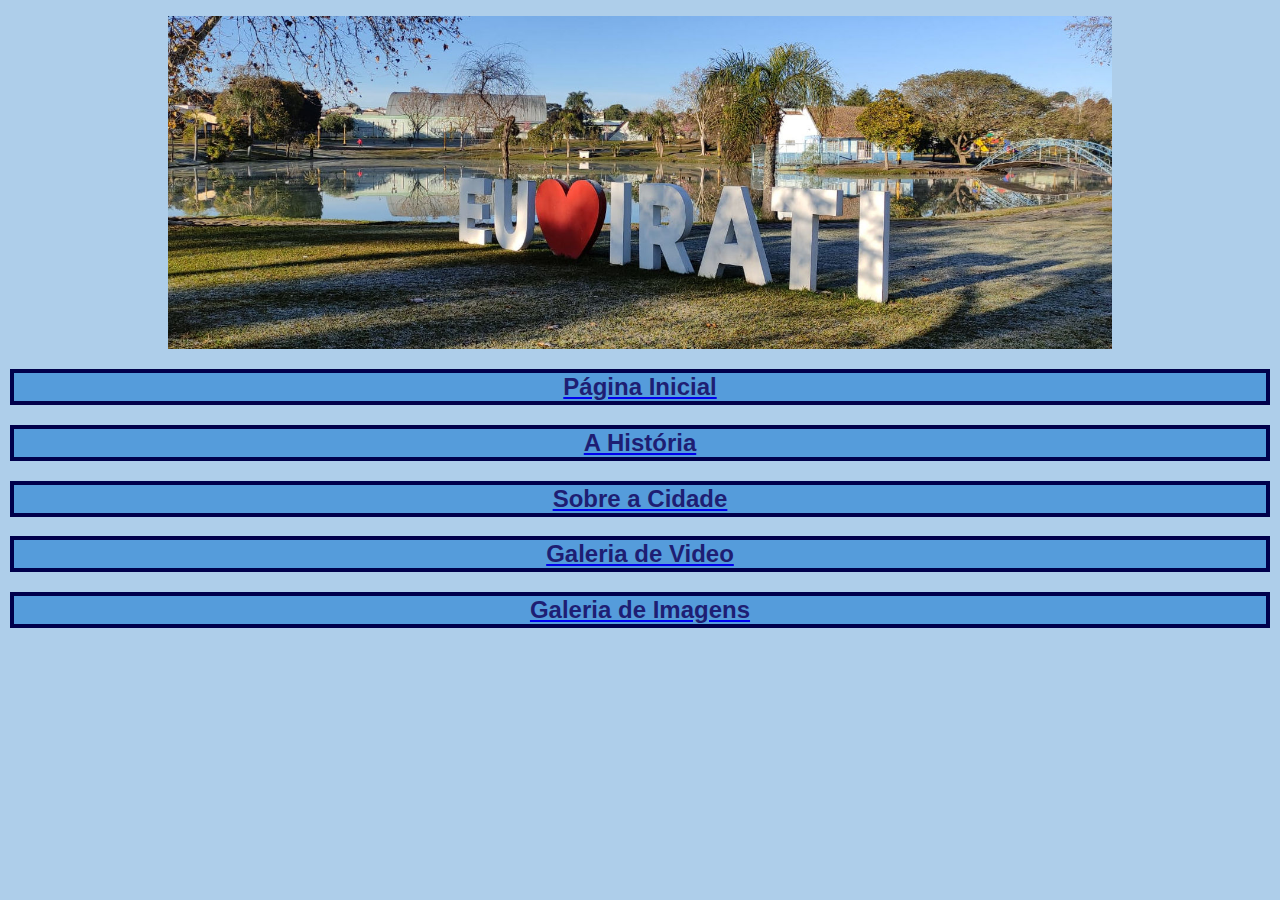
<file: index.html>
<!DOCTYPE html>
<html lang="en">
<head>
    <meta charset="UTF-8">
    <meta http-equiv="X-UA-Compatible" content="IE=edge">
    <meta name="viewport" content="width=device-width, initial-scale=1.0">
    <title>Cidade de Irati</title>
    <link rel="stylesheet" href="estilo/estilo.css" >
</head>
<header>
    <figure>
        <img src="imagens/capa.jpeg" width="80%" height="60%" alt="Foto parque aquatico">
    </figure>

</header>
    
 <body>  
    <a href="index.html"><h2>Página Inicial</h2></a>
    <a href="historia.html"><h2>A História</h2></a>
    <a href="SobreACidade.html"><h2>Sobre a Cidade</h2></a>
    <a href="video.html"><h2>Galeria de Video</h2></a>
    <a href="GaleriadeImagens.html"><h2>Galeria de Imagens</h2></a>
   

    
</body>
</html>
</file>
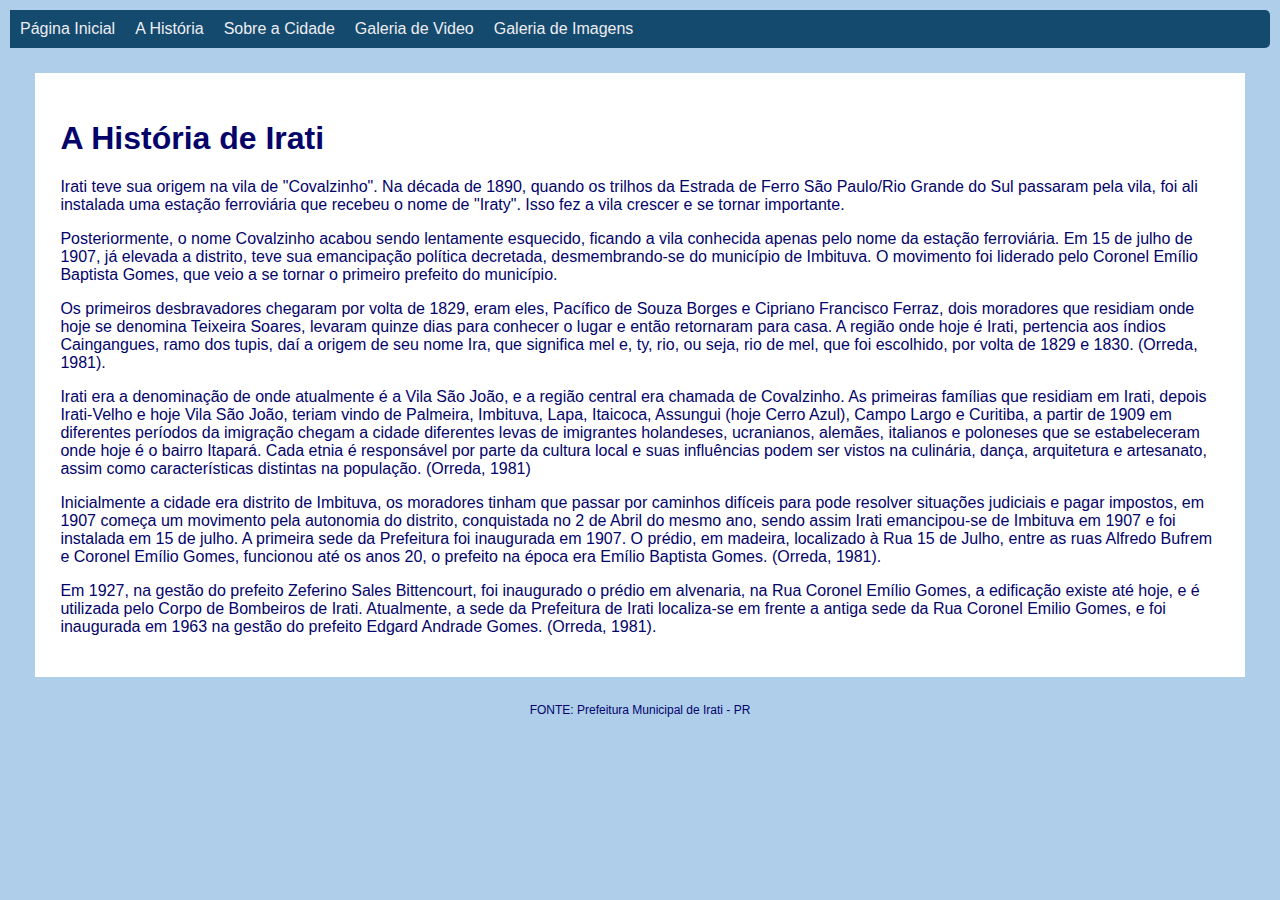
<file: historia.html>
<!DOCTYPE html>
<html lang="en">
<head>
    <meta charset="UTF-8">
    <meta http-equiv="X-UA-Compatible" content="IE=edge">
    <meta name="viewport" content="width=device-width, initial-scale=1.0">
    <title>História Irati</title>
    <link rel="stylesheet" href="estilo/esitlo1.css">
</head>

<header>
    <nav>
        <div class="navegacao">
            <a href="index.html">Página Inicial</a>
            <a href="historia.html">A História</a>
            <a href="SobreACidade.html">Sobre a Cidade</a>
            <a href="video.html">Galeria de Video</a>
            <a href="GaleriadeImagens.html">Galeria de Imagens</a>
        </div>
    </nav>
</header>

<body>   

<div class="conteudo">
    <h1>A História de Irati</h1>
<p>Irati teve sua origem na vila de "Covalzinho". Na década de 1890, quando os trilhos da Estrada de Ferro São Paulo/Rio Grande do Sul passaram pela vila, foi ali instalada uma estação ferroviária que recebeu o nome de "Iraty". Isso fez a vila crescer e se tornar importante.</p>
<p>Posteriormente, o nome Covalzinho acabou sendo lentamente esquecido, ficando a vila conhecida apenas pelo nome da estação ferroviária. Em 15 de julho de 1907, já elevada a distrito, teve sua emancipação política decretada, desmembrando-se do município de Imbituva. O movimento foi liderado pelo Coronel Emílio Baptista Gomes, que veio a se tornar o primeiro prefeito do município.</p>
<p>Os primeiros desbravadores chegaram por volta de 1829, eram eles, Pacífico de Souza Borges e Cipriano Francisco Ferraz, dois moradores que residiam onde hoje se denomina Teixeira Soares, levaram quinze dias para conhecer o lugar e então retornaram para casa. A região onde hoje é Irati, pertencia aos índios Caingangues, ramo dos tupis, daí a origem de seu nome Ira, que significa mel e, ty, rio, ou seja, rio de mel, que foi escolhido, por volta de 1829 e 1830. (Orreda, 1981).</p>
<p>Irati era a denominação de onde atualmente é a Vila São João, e a região central era chamada de Covalzinho. As primeiras famílias que residiam em Irati, depois Irati-Velho e hoje Vila São João, teriam vindo de Palmeira, Imbituva, Lapa, Itaicoca, Assungui (hoje Cerro Azul), Campo Largo e Curitiba, a partir de 1909 em diferentes períodos da imigração chegam a cidade diferentes levas de imigrantes holandeses, ucranianos, alemães, italianos e poloneses que se estabeleceram onde hoje é o bairro Itapará. Cada etnia é responsável por parte da cultura local e suas influências podem ser vistos na culinária, dança, arquitetura e artesanato, assim como características distintas na população. (Orreda, 1981)</p>
<p>Inicialmente a cidade era distrito de Imbituva, os moradores tinham que passar por caminhos difíceis para pode resolver situações judiciais e pagar impostos, em 1907 começa um movimento pela autonomia do distrito, conquistada no 2 de Abril do mesmo ano, sendo assim Irati emancipou-se de Imbituva em 1907 e foi instalada em 15 de julho. A primeira sede da Prefeitura foi inaugurada em 1907. O prédio, em madeira, localizado à Rua 15 de Julho, entre as ruas Alfredo Bufrem e Coronel Emílio Gomes, funcionou até os anos 20, o prefeito na época era Emílio Baptista Gomes. (Orreda, 1981).</p>
<p>Em 1927, na gestão do prefeito Zeferino Sales Bittencourt, foi inaugurado o prédio em alvenaria, na Rua Coronel Emílio Gomes, a edificação existe até hoje, e é utilizada pelo Corpo de Bombeiros de Irati. Atualmente, a sede da Prefeitura de Irati localiza-se em frente a antiga sede da Rua Coronel Emilio Gomes, e foi inaugurada em 1963 na gestão do prefeito Edgard Andrade Gomes. (Orreda, 1981).</p>
</div>
<footer>FONTE: Prefeitura Municipal de Irati - PR</footer>



</body>
</html>
</file>
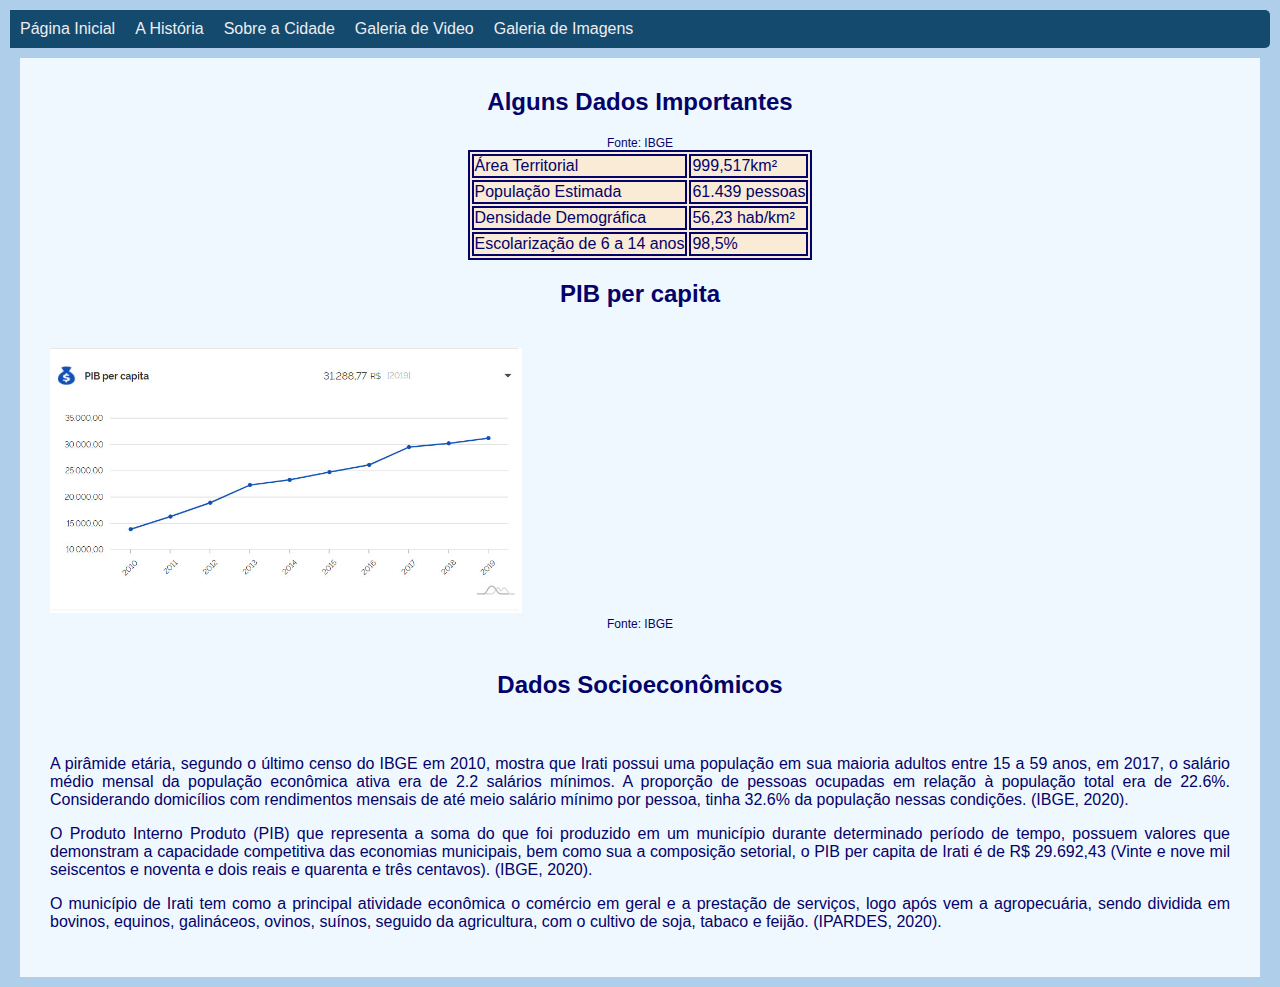
<file: SobreACidade.html>
<!DOCTYPE html>
<html lang="en">
<head>
    <meta charset="UTF-8">
    <meta http-equiv="X-UA-Compatible" content="IE=edge">
    <meta name="viewport" content="width=device-width, initial-scale=1.0">
    <title>Sobre a Cidade</title>
    <link rel="stylesheet" href="estilo/esitlo1.css">
</head>
<header>
    <nav>
        <div class="navegacao">
            <a href="index.html">Página Inicial</a>
            <a href="historia.html">A História</a>
            <a href="SobreACidade.html">Sobre a Cidade</a>
            <a href="video.html">Galeria de Video</a>
            <a href="GaleriadeImagens.html">Galeria de Imagens</a>
        </div>
    </nav>
</header>
<body>
    <div class="sobre">
    <h2>Alguns Dados Importantes</h2>
    <table>
        <tr>
            <td>Área Territorial</td>
            <td>999,517km²</td>
        </tr>
        <tr>
            <td>População Estimada</td>
            <td>61.439 pessoas</td>
        </tr>
        <tr>
            <td>Densidade Demográfica</td>
            <td>56,23 hab/km²</td>
        </tr>
        <tr>
            <td>Escolarização de 6 a 14 anos</td>
            <td>98,5%</td>
        </tr>
        <footer>Fonte: IBGE</footer>
    </table>
    <h2>PIB per capita</h2>
    <div class="grafico">
    <picture>
        <img src="imagens/PIB.jpg" width="40%" alt="PIB per capita de Irati-PR">
        <footer>Fonte: IBGE</footer>
    </picture>
    </div>
          <h2>Dados Socioeconômicos</h2>
          <div class="texto">

            <p>A pirâmide etária, segundo o último censo do IBGE em 2010, mostra que Irati possui uma população em sua maioria adultos entre 15 a 59 anos, em 2017, o salário médio mensal da população econômica ativa era de 2.2 salários mínimos. A proporção de pessoas ocupadas em relação à população total era de 22.6%. Considerando domicílios com rendimentos mensais de até meio salário mínimo por pessoa, tinha 32.6% da população nessas condições. (IBGE, 2020).</p>

            <p>O Produto Interno Produto (PIB) que representa a soma do que foi produzido em um município durante determinado período de tempo, possuem valores que demonstram a capacidade competitiva das economias municipais, bem como sua a composição setorial, o PIB per capita de Irati é de R$ 29.692,43 (Vinte e nove mil seiscentos e noventa e dois reais e quarenta e três centavos). (IBGE, 2020).</p>

            <p>O município de Irati tem como a principal atividade econômica o comércio em geral e a prestação de serviços, logo após vem a agropecuária, sendo dividida em bovinos, equinos, galináceos, ovinos, suínos, seguido da agricultura, com o cultivo de soja, tabaco e feijão. (IPARDES, 2020).</p>
        </div>
</div>
</body>
</html>
</file>
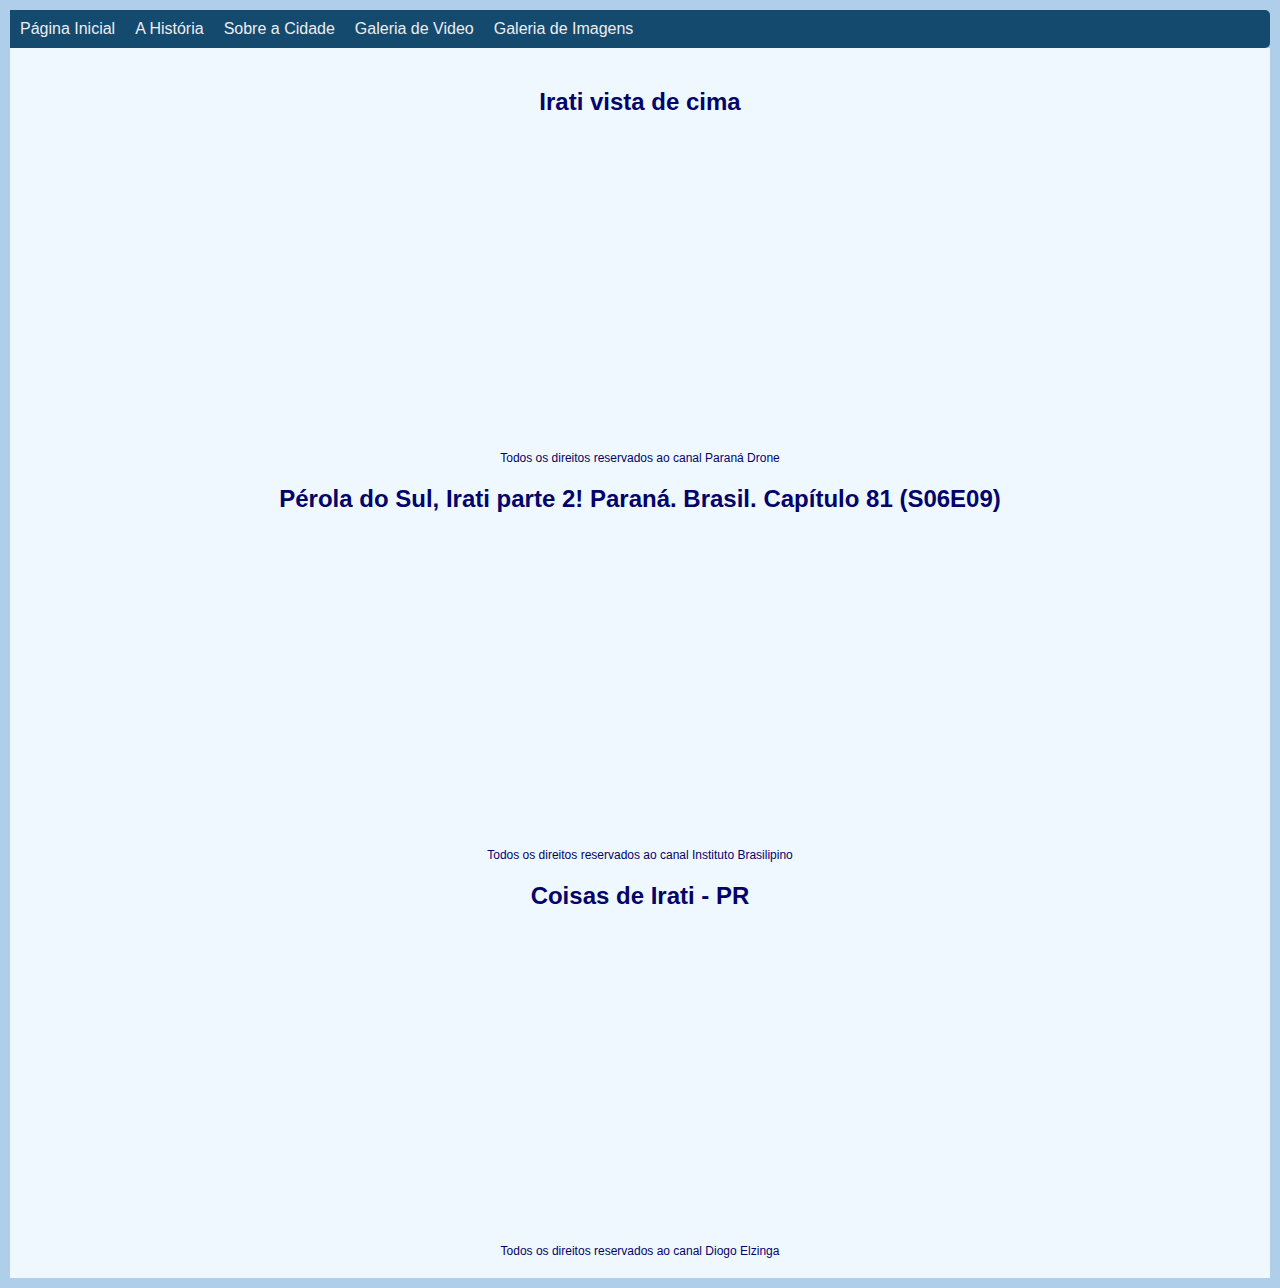
<file: video.html>
<!DOCTYPE html>
<html lang="en">
<head>
    <meta charset="UTF-8">
    <meta http-equiv="X-UA-Compatible" content="IE=edge">
    <meta name="viewport" content="width=device-width, initial-scale=1.0">
    <title>GALERIA DE VIDEOS</title>
    <link rel="stylesheet" href="estilo/esitlo1.css">
</head>
<header>
    <nav>
        <div class="navegacao">
            <a href="index.html">Página Inicial</a>
            <a href="historia.html">A História</a>
            <a href="SobreACidade.html">Sobre a Cidade</a>
            <a href="video.html">Galeria de Video</a>
            <a href="GaleriadeImagens.html">Galeria de Imagens</a>
        </div>
    </nav>
</header>
    
<body>
    <div class="imagens">
    <h2>Irati vista de cima</h2>
    
    <iframe width="560" height="315" src="https://www.youtube.com/embed/VcegkE6JoJs" title="YouTube video player" frameborder="0" allow="accelerometer; autoplay; clipboard-write; encrypted-media; gyroscope; picture-in-picture" allowfullscreen></iframe>

    
        <footer>Todos os direitos reservados ao canal Paraná Drone</footer>
    
        <h2>Pérola do Sul, Irati parte 2! Paraná. Brasil. Capítulo 81 (S06E09)</h2>
        <iframe width="560" height="315" src="https://www.youtube.com/embed/UPPwXsaanOc" title="YouTube video player" frameborder="0" allow="accelerometer; autoplay; clipboard-write; encrypted-media; gyroscope; picture-in-picture" allowfullscreen></iframe>
    
    
        <footer>Todos os direitos reservados ao canal Instituto Brasilipino</footer>
    
    
        <h2>Coisas de Irati - PR</h2>
        <iframe width="560" height="315" src="https://www.youtube.com/embed/JSXqF6gtPzQ" title="YouTube video player" frameborder="0" allow="accelerometer; autoplay; clipboard-write; encrypted-media; gyroscope; picture-in-picture" allowfullscreen></iframe>
    
    
        <footer>Todos os direitos reservados ao canal Diogo Elzinga</footer>
    </div>
    
</body>
</html>
</file>
<file: estilo/estilo.css>
body{
    background-color: rgb(174, 206, 234);
    margin: 10px;
}
h2 {
    background-color: rgb(85, 156, 219);
    font-family: Arial, Helvetica, sans-serif;
    color: rgb(30, 30, 115);
    text-align: center;
    border: 4px solid rgb(0, 0, 75);
    text-decoration: none;

}
h2::selection{
    color: blueviolet;
    background-color: rgb(76, 26, 122);
}
h2:hover{
    color: red;
    background-color: lightcoral;
}
img{
    display: block;
    margin-left: auto;
    margin-right: auto;
}
</file>
<file: estilo/esitlo1.css>
body{
    font-family: Arial, Helvetica, sans-serif;
    color: rgb(3, 3, 106);
    margin:10px;
    background-color: rgb(174, 206, 234);
}

header{
    border-radius: 5px;
    background-color: rgb(20, 74, 110);
}
.navegacao{
    overflow: hidden;
    
}
.navegacao a{
    float: left;
    display: block;
    color: rgb(238, 237, 241);
    text-decoration: none;
    text-align: center;
    padding: 10px;
    background-color: rgb(20, 74, 110);

}
.navegacao a:hover{
    color: red;
    background-color: rgb(77, 111, 134);
}
.conteudo{
    background-color: rgb(255, 255, 255);

    padding: 2%;
    margin: 2%;

}
   

footer{

    font-size: 12px;
    text-align: center;
}
iframe{
    display: block;
    margin-left: auto;
    margin-right: auto;
}
h2{
   
    text-align: center;
    color:rgb(3, 3, 106);
}
picture{
    padding: 10px;
    display:block;
    margin-left: auto;
    margin-right: auto;
    
}
.imagens{
    background-color: aliceblue;
    padding: 20px;
    text-align: center;
}
table{
    background-color: antiquewhite;
    border: 2px solid rgb(3, 3, 106);
    margin: auto;
}
td{
    border: 2px solid rgb(3, 3, 106);
}
.sobre{
    background-color: aliceblue;
    margin: 10px;
    padding: 10px;
}
.grafico{
    display: block;
    margin-left:auto;
    margin-right: auto;
    padding: 10px;
}
.texto{
    padding: 20px;
    text-align: justify;
}
</file>
